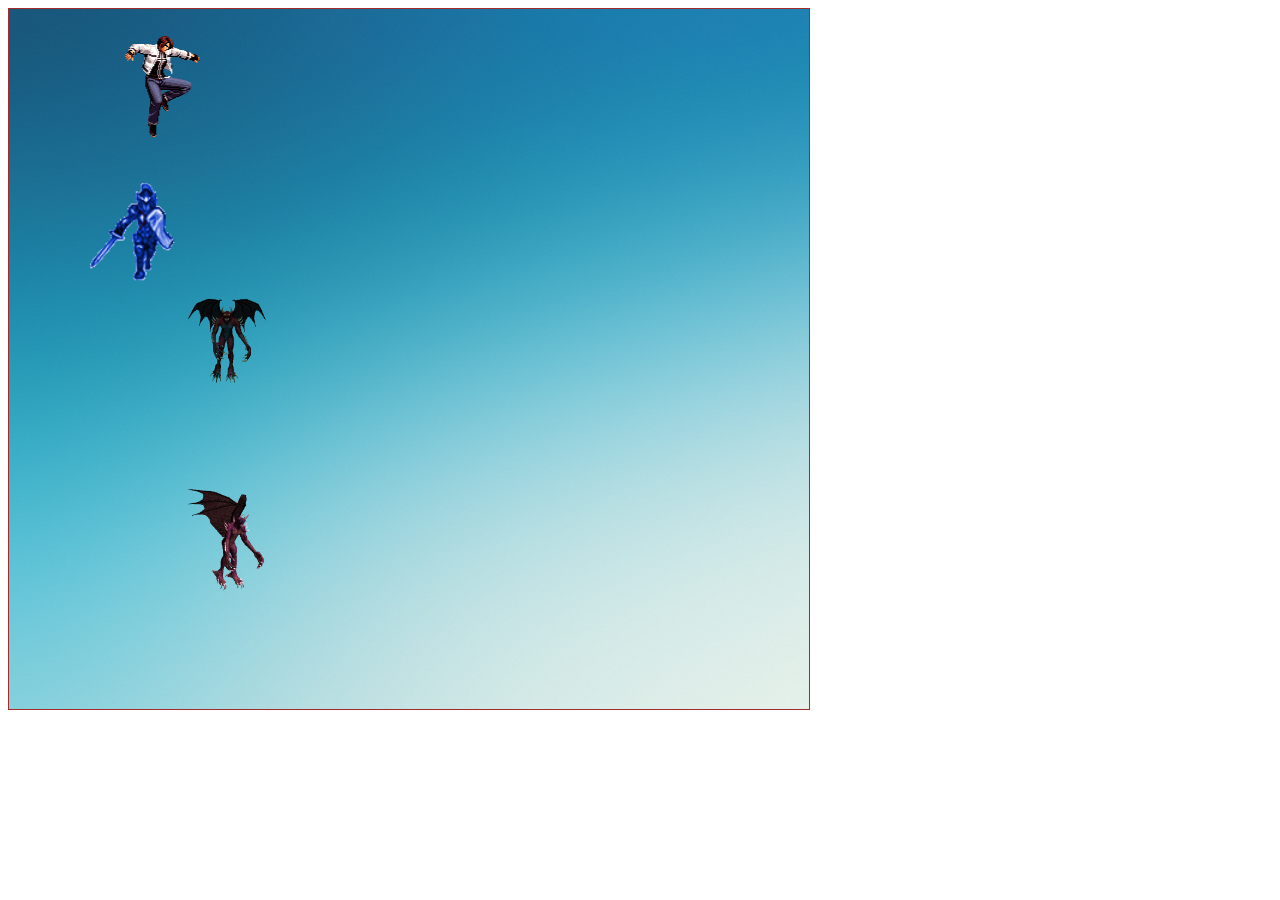
<file: HumanDemon-Gabrielle/index.html>
﻿
<!DOCTYPE html>
<html>
<head>
    <meta charset="utf-8">
    <title>Assignment 1 - Animation</title>
    <script type="text/javascript" src="./gameengine.js"></script>
    <script type="text/javascript" src="./assetmanager.js"></script>
    <script type="text/javascript" src="./main.js"></script>
</head>
<body>
    <canvas id="gameWorld" tabindex="1" width="800" height="700" style="border: 1px solid brown; background: gray"></canvas>
</body>
</html>
</file>
